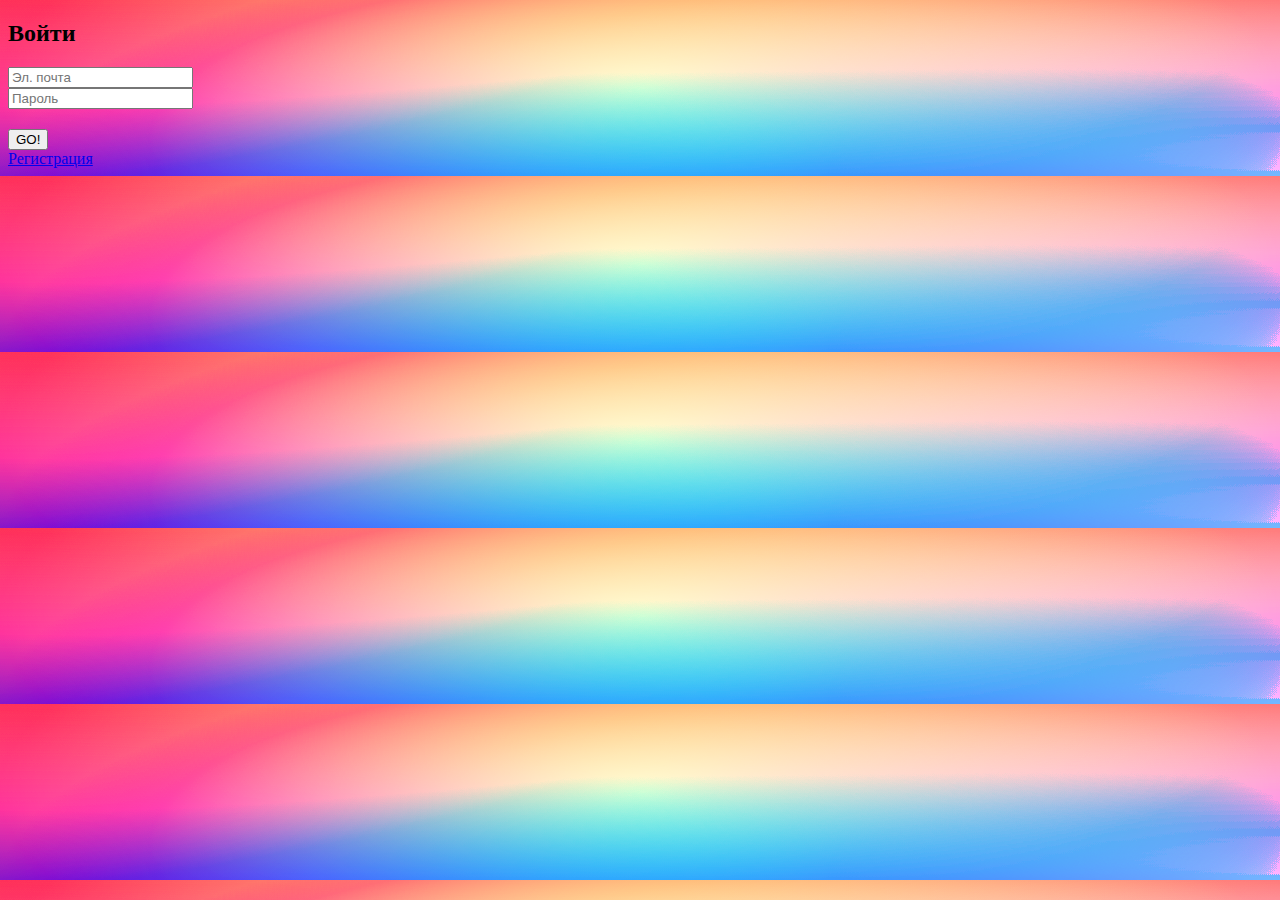
<file: src/main/webapp/login.html>
<!DOCTYPE html>
<html lang="en">
<head>
    <link rel="shortcut icon" href="#">
    <meta charset="utf-8" />
    <meta name="viewport" content="width=device-width, initial-scale=1, shrink-to-fit=no">

    <link rel="stylesheet" href="https://cdn.jsdelivr.net/npm/bootstrap@4.6.1/dist/css/bootstrap.min.css" integrity="sha384-zCbKRCUGaJDkqS1kPbPd7TveP5iyJE0EjAuZQTgFLD2ylzuqKfdKlfG/eSrtxUkn" crossorigin="anonymous">
    <script src="https://code.jquery.com/jquery-3.4.1.slim.min.js"
            integrity="sha384-J6qa4849blE2+poT4WnyKhv5vZF5SrPo0iEjwBvKU7imGFAV0wwj1yYfoRSJoZ+n" crossorigin="anonymous"></script>
    <script src="https://cdnjs.cloudflare.com/ajax/libs/popper.js/1.12.9/umd/popper.min.js"
            integrity="sha384-ApNbgh9B+Y1QKtv3Rn7W3mgPxhU9K/ScQsAP7hUibX39j7fakFPskvXusvfa0b4Q" crossorigin="anonymous"></script>
    <script src="https://maxcdn.bootstrapcdn.com/bootstrap/4.0.0/js/bootstrap.min.js"
            integrity="sha384-JZR6Spejh4U02d8jOt6vLEHfe/JQGiRRSQQxSfFWpi1MquVdAyjUar5+76PVCmYl" crossorigin="anonymous"></script>

    <script src="https://cdn.jsdelivr.net/npm/popper.js@1.16.0/dist/umd/popper.min.js"
            integrity="sha384-Q6E9RHvbIyZFJoft+2mJbHaEWldlvI9IOYy5n3zV9zzTtmI3UksdQRVvoxMfooAo" crossorigin="anonymous"></script>
    <script src="https://stackpath.bootstrapcdn.com/bootstrap/4.4.1/js/bootstrap.min.js"
            integrity="sha384-wfSDF2E50Y2D1uUdj0O3uMBJnjuUD4Ih7YwaYd1iqfktj0Uod8GCExl3Og8ifwB6" crossorigin="anonymous"></script>
    <script src="https://code.jquery.com/jquery-3.4.1.min.js" ></script>

    <link rel="stylesheet" href="style.css" />
    <title>Login</title>
</head>
<body class="gradient-custom">
<section class="vh-100">
    <div class="container py-5 h-100">
        <div class="row d-flex justify-content-center align-items-center h-100">
            <div class="col col-lg-9 col-xl-7">
                <div class="card rounded-3">
                    <div class="card-body p-4">

                        <h2 class="text-center my-2 pb-2">Войти</h2>

                        <form class="row row-cols-lg-auto g-3 justify-content-center align-items-center mb-2 pb-2" id="login">
                            <div class="col-12">
                                <div class="form-outline">
                                    <label class="form-label" for="inputEmail"></label>
                                    <input type="text" id="inputEmail" class="form-control" placeholder="Эл. почта" value=""/>
                                </div>
                                <div class="form-outline" style="margin-bottom: 20px">
                                    <label class="form-label" for="inputPassword"></label>
                                    <input type="text" id="inputPassword" class="form-control" placeholder="Пароль" value=""/>
                                </div>
                            </div>
                            <div class="col-12">
                                <button type="submit" class="btn btn-primary" id="saveUser" value="Go">GO!</button>
                            </div>
                        </form>
                        <div>
                            <a href="./registration.html" class="btn btn-primary" role="button">Регистрация</a>
                        </div>
                    </div>
                </div>
            </div>
        </div>
    </div>
</section>
<script src="login.js" ></script>
</body>
</html>
</file>
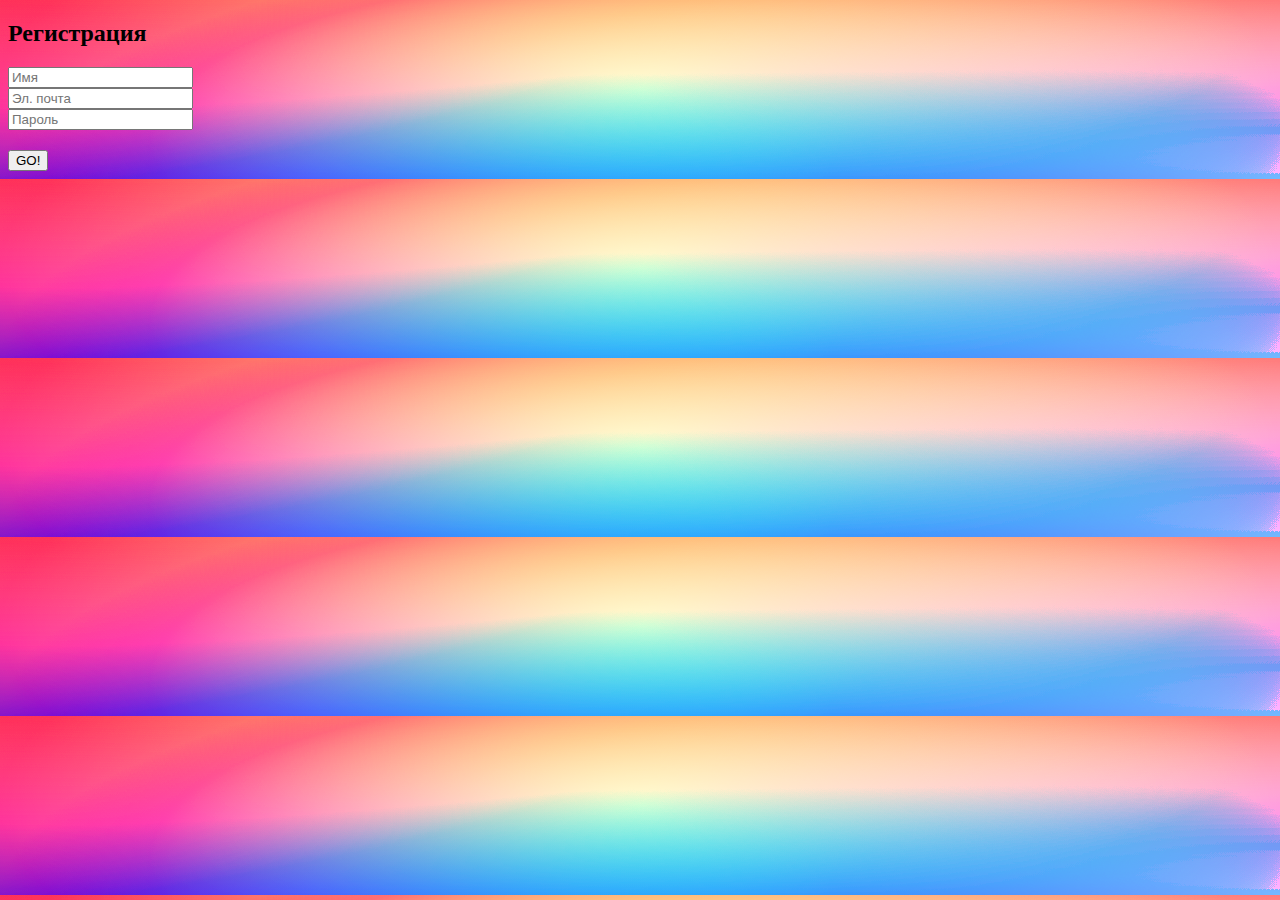
<file: src/main/webapp/registration.html>
<!DOCTYPE html>
<html lang="en">
<head>
    <link rel="shortcut icon" href="#">
    <meta charset="utf-8" />
    <meta name="viewport" content="width=device-width, initial-scale=1, shrink-to-fit=no">

    <link rel="stylesheet" href="https://cdn.jsdelivr.net/npm/bootstrap@4.6.1/dist/css/bootstrap.min.css" integrity="sha384-zCbKRCUGaJDkqS1kPbPd7TveP5iyJE0EjAuZQTgFLD2ylzuqKfdKlfG/eSrtxUkn" crossorigin="anonymous">
    <script src="https://code.jquery.com/jquery-3.4.1.slim.min.js"
            integrity="sha384-J6qa4849blE2+poT4WnyKhv5vZF5SrPo0iEjwBvKU7imGFAV0wwj1yYfoRSJoZ+n" crossorigin="anonymous"></script>
    <script src="https://cdnjs.cloudflare.com/ajax/libs/popper.js/1.12.9/umd/popper.min.js"
            integrity="sha384-ApNbgh9B+Y1QKtv3Rn7W3mgPxhU9K/ScQsAP7hUibX39j7fakFPskvXusvfa0b4Q" crossorigin="anonymous"></script>
    <script src="https://maxcdn.bootstrapcdn.com/bootstrap/4.0.0/js/bootstrap.min.js"
            integrity="sha384-JZR6Spejh4U02d8jOt6vLEHfe/JQGiRRSQQxSfFWpi1MquVdAyjUar5+76PVCmYl" crossorigin="anonymous"></script>

    <script src="https://cdn.jsdelivr.net/npm/popper.js@1.16.0/dist/umd/popper.min.js"
            integrity="sha384-Q6E9RHvbIyZFJoft+2mJbHaEWldlvI9IOYy5n3zV9zzTtmI3UksdQRVvoxMfooAo" crossorigin="anonymous"></script>
    <script src="https://stackpath.bootstrapcdn.com/bootstrap/4.4.1/js/bootstrap.min.js"
            integrity="sha384-wfSDF2E50Y2D1uUdj0O3uMBJnjuUD4Ih7YwaYd1iqfktj0Uod8GCExl3Og8ifwB6" crossorigin="anonymous"></script>
    <script src="https://code.jquery.com/jquery-3.4.1.min.js" ></script>

    <link rel="stylesheet" href="style.css" />
    <title>Registration</title>
</head>
<body class="gradient-custom">
<section class="vh-100">
    <div class="container py-5 h-100">
        <div class="row d-flex justify-content-center align-items-center h-100">
            <div class="col col-lg-9 col-xl-7">
                <div class="card rounded-3">
                    <div class="card-body p-4">

                        <h2 class="text-center my-2 pb-2">Регистрация</h2>

                        <form class="row row-cols-lg-auto g-3 justify-content-center align-items-center mb-2 pb-2" id="registration">
                            <div class="col-12">
                                <div class="form-outline">
                                    <label class="form-label" for="inputRegName"></label>
                                    <input type="text" id="inputRegName" class="form-control" placeholder="Имя" value=""/>
                                </div>
                                <div class="form-outline">
                                    <label class="form-label" for="inputRegEmail"></label>
                                    <input type="text" id="inputRegEmail" class="form-control" placeholder="Эл. почта" value=""/>
                                </div>
                                <div class="form-outline" style="margin-bottom: 20px">
                                    <label class="form-label" for="inputRegPassword"></label>
                                    <input type="text" id="inputRegPassword" class="form-control" placeholder="Пароль" value=""/>
                                </div>
                            </div>
                            <div class="col-12">
                                <button type="submit" class="btn btn-primary" id="saveUser" value="Go">GO!</button>
                            </div>

                        </form>
                    </div>
                </div>
            </div>
        </div>
    </div>
</section>
<script src="registration.js" ></script>
</body>
</html>
</file>
<file: src/main/webapp/style.css>
.gradient-custom {
    background: radial-gradient(50% 123.47% at 50% 50%, #00ff94 0%, #720059 100%),
    linear-gradient(121.28deg, #669600 0%, #ff0000 100%),
    linear-gradient(360deg, #0029ff 0%, #8fff00 100%),
    radial-gradient(100% 164.72% at 100% 100%, #6100ff 0%, #00ff57 100%),
    radial-gradient(100% 148.07% at 0% 0%, #fff500 0%, #51d500 100%);
    background-blend-mode: screen, color-dodge, overlay, difference, normal;
}

.text-through {
    text-decoration: line-through;
    color: #00ff57;
}
</file>
